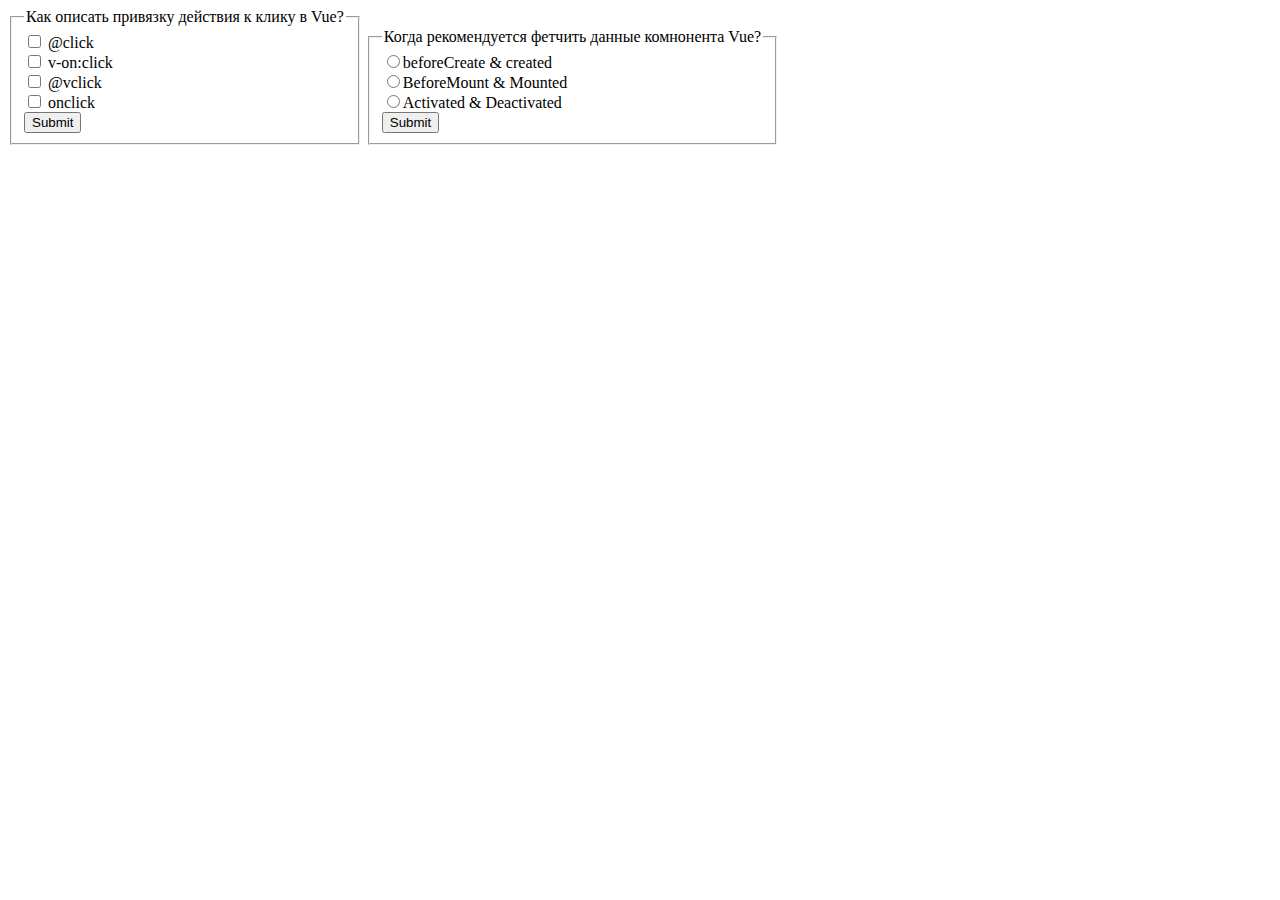
<file: Lesson1/index.html>
<!doctype html>
<html lang="en">
<head>
    <meta charset="UTF-8">
    <meta name="viewport"
          content="width=device-width, user-scalable=no, initial-scale=1.0, maximum-scale=1.0, minimum-scale=1.0">
    <meta http-equiv="X-UA-Compatible" content="ie=edge">
    <link rel="stylesheet" href="main.css">
    <title>Java Script Lesson 1</title>
</head>
<body>
<fieldset>
    <legend>Как описать привязку действия к клику в Vue?</legend>
    <div>
        <input type="checkbox" id="answer1">
        <label for="answer1">@click</label>
    </div>
    <div>
        <input type="checkbox" id="answer2">
        <label for="answer2">v-on:click</label>
    </div>
    <div>
        <input type="checkbox" id="answer3">
        <label for="answer3">@vclick</label>
    </div>
    <div>
        <input type="checkbox" id="answer4">
        <label for="answer4">onclick</label>
    </div>
    <input type="button" id="btn" value="Submit">
</fieldset>

<fieldset>
    <legend>Когда рекомендуется фетчить данные комнонента Vue?</legend>
    <div>
        <input type="radio" name="question2">beforeCreate & created
    </div>
    <div>
        <input type="radio" name="question2">BeforeMount & Mounted
    </div>
    <div>
        <input type="radio" name="question2">Activated & Deactivated
    </div>
    <input type="button" id="btn2" value="Submit">
</fieldset>

<script src="main.js"></script>
</body>
</html>
</file>
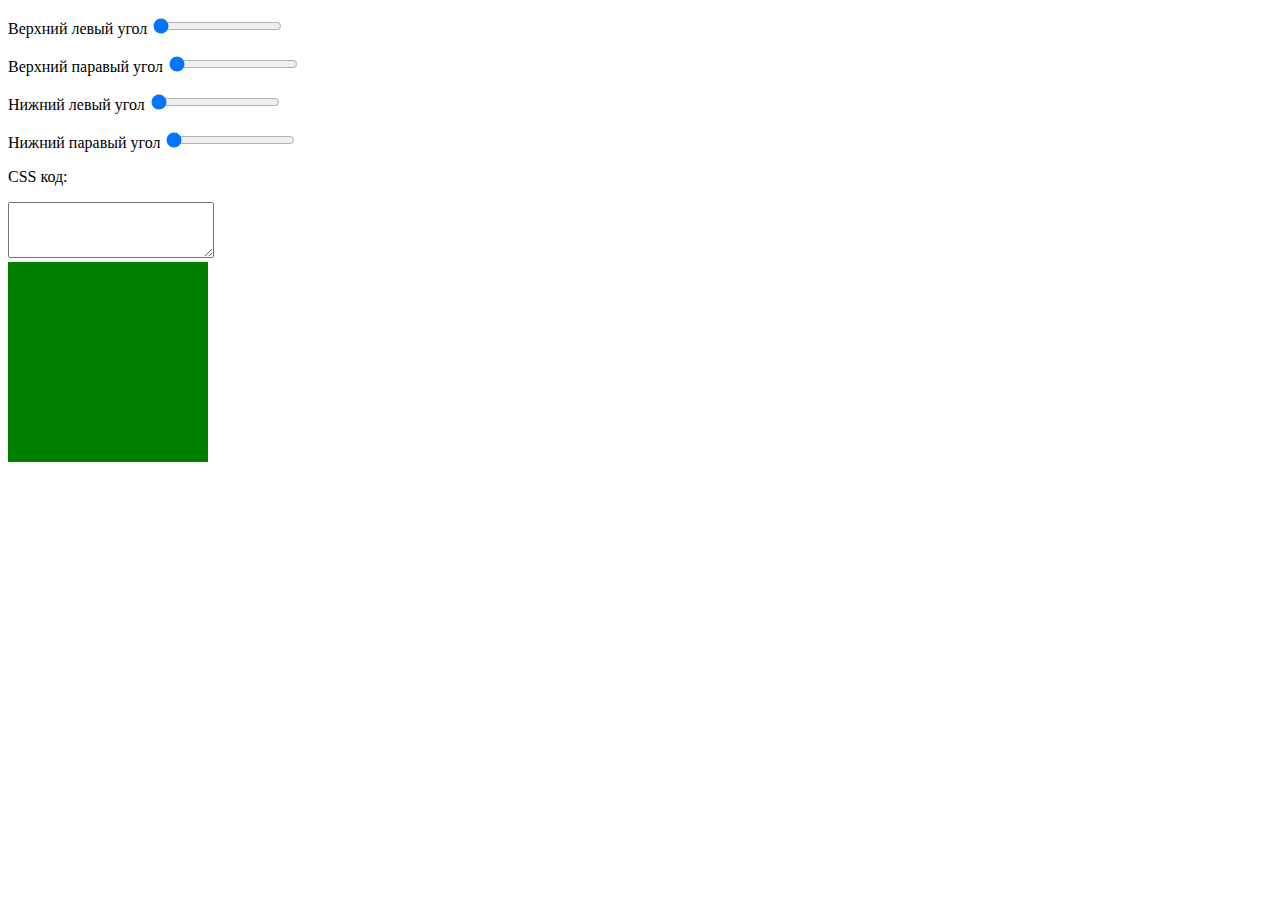
<file: Lesson3/index.html>
<!doctype html>
<html lang="en">
<head>
    <meta charset="UTF-8">
    <meta name="viewport"
          content="width=device-width, user-scalable=no, initial-scale=1.0, maximum-scale=1.0, minimum-scale=1.0">
    <meta http-equiv="X-UA-Compatible" content="ie=edge">
    <link rel="stylesheet" href="main.css">
    <title>Java Script Lesson 3</title>
</head>
<body>

<div class="blockCorners">
    <p>Верхний левый угол
        <input type="range" id="rangeUpLeft" min="0" max="100" value="0" oninput="changeBlock()">
    </p>
    <p>Верхний паравый угол
        <input type="range" id="rangeUpRight" min="0" max="100" value="0" oninput="changeBlock()">
    </p>
    <p>Нижний левый угол
        <input type="range" id="rangeDownLeft" min="0" max="100" value="0" oninput="changeBlock()">
    </p>
    <p>Нижний паравый угол
        <input type="range" id="rangeDownRight" min="0" max="100" value="0" oninput="changeBlock()">
    </p>
</div>
<div>
    <p>CSS код:</p>
    <textarea id="cssText"></textarea>
</div>
<div id="blockResult"></div>

<script src="main.js"></script>
</body>
</html>
</file>
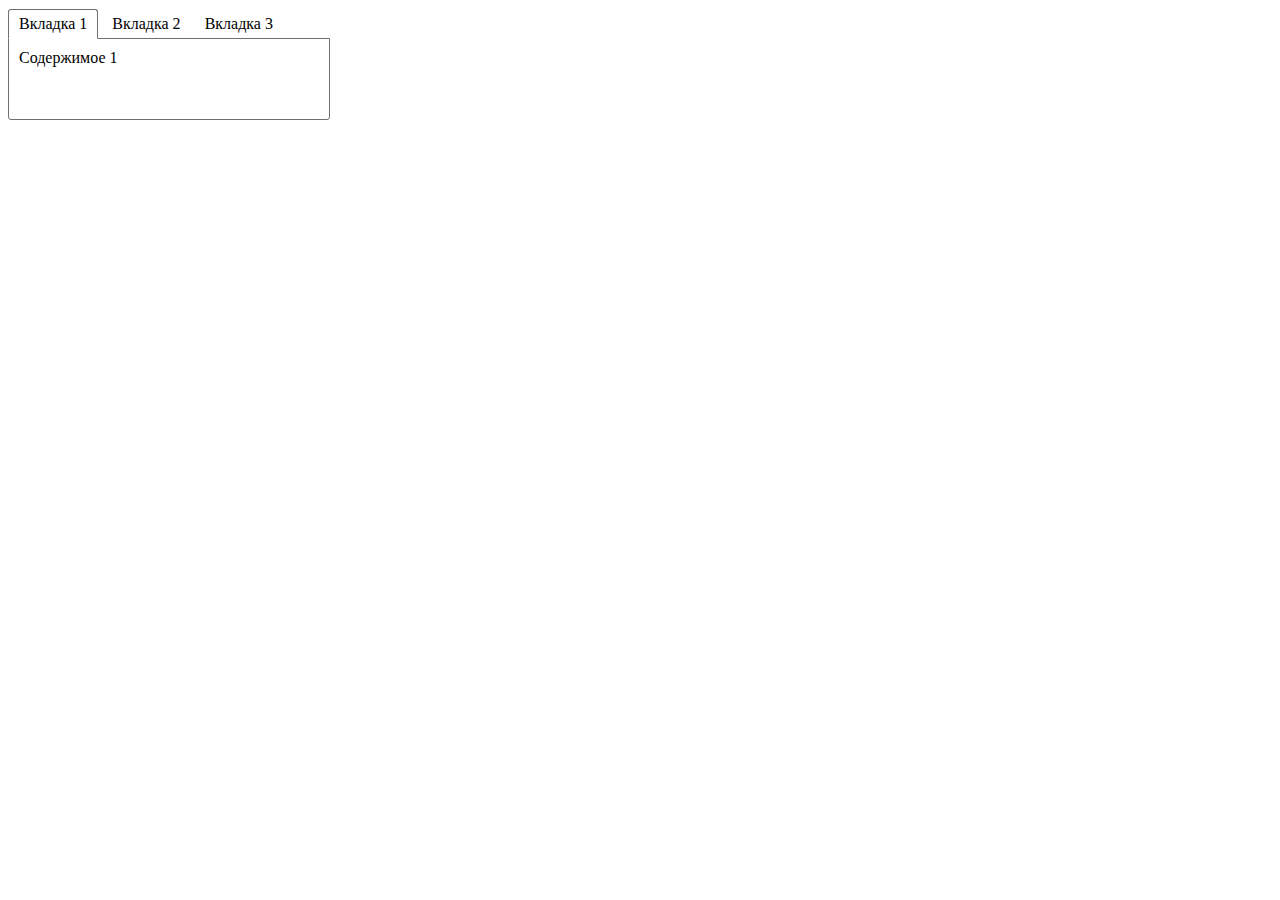
<file: Lesson5/index.html>
<!DOCTYPE html>
<html lang="en">
<head>
    <meta charset="UTF-8">
    <link rel="stylesheet" href="main.css">
    <title>JavaScript Lesson 5</title>

</head>
<body>
    <div id="tabs">
        <div class="tab whiteborder">Вкладка 1</div>
        <div class="tab">Вкладка 2</div>
        <div class="tab">Вкладка 3</div>
        <div class="tabContent">Содержимое 1</div>
        <div class="tabContent">Содержимое 2</div>
        <div class="tabContent">Содержимое 3</div>
    </div>

<script src="main.js"></script>
</body>
</html>
</file>
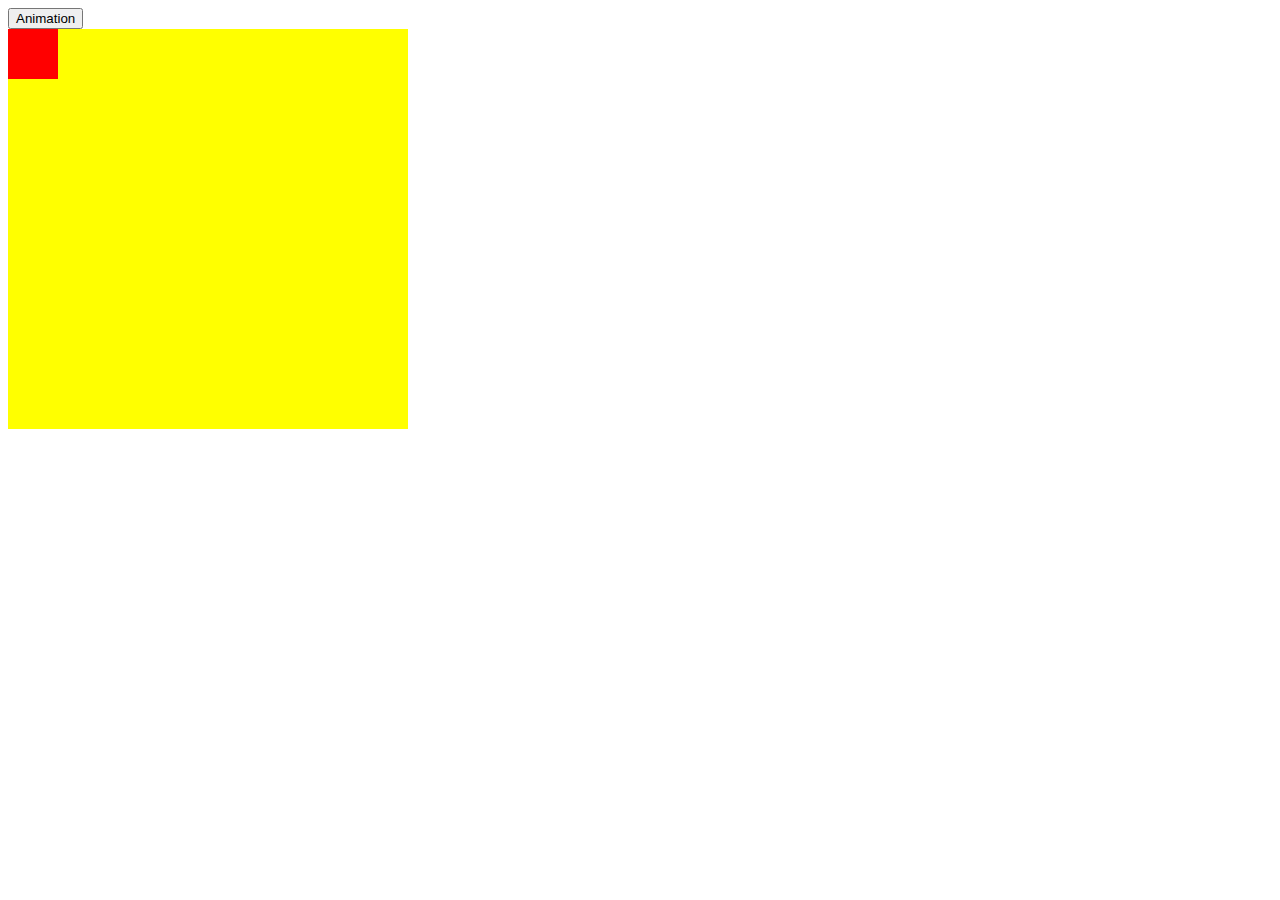
<file: Lesson7/index.html>
<!DOCTYPE html>
<html lang="en">
<head>
    <meta charset="UTF-8">
    <link rel="stylesheet" href="main.css">
    <title>JS Lesson 7</title>
</head>
<body>
    <button onclick="myAnimation()">Animation</button>
    <div id="myContainer">
        <div id="myAnimation">

        </div>
    </div>

<script src="main.js"></script>
</body>
</html>
</file>
<file: Lesson1/main.css>
fieldset {
    display: inline-block;
    margin-left: 2px;
    margin-right: 2px;
    padding-top: 0.35em;
    padding-bottom: 0.625em;
    padding-left: 0.75em;
    padding-right: 0.75em;
}
</file>
<file: Lesson3/main.css>
#blockResult {
    width: 200px;
    height: 200px;
    background: green;
}

#cssText {
    width: 200px;
    height: 50px;
}
</file>
<file: Lesson5/main.css>
#tabs .tab {
    display: inline-block;
    padding: 5px 10px;
    cursor: pointer;
    position: relative;
    z-index: 5;
    bottom: -1px;
}

#tabs .tabContent {
    width: 300px;
    height: 60px;
    border:1px solid #707070;
    z-index: 1;
    padding: 10px;
    border-radius: 0 0 3px 3px;
}

#tabs .whiteborder {
    border: 1px solid #707070;
    border-bottom: 1px solid white;
    border-radius: 3px 3px 0 0;
}

#tabs .hide {
    display: none;
}
#tabs .show {
    display: block;
}
</file>
<file: Lesson7/main.css>
#myContainer {
    width: 400px;
    height: 400px;
    position: relative;
    background-color: yellow;
}

#myAnimation{
    width: 50px;
    height: 50px;
    position: absolute;
    background-color: red;
}
</file>
